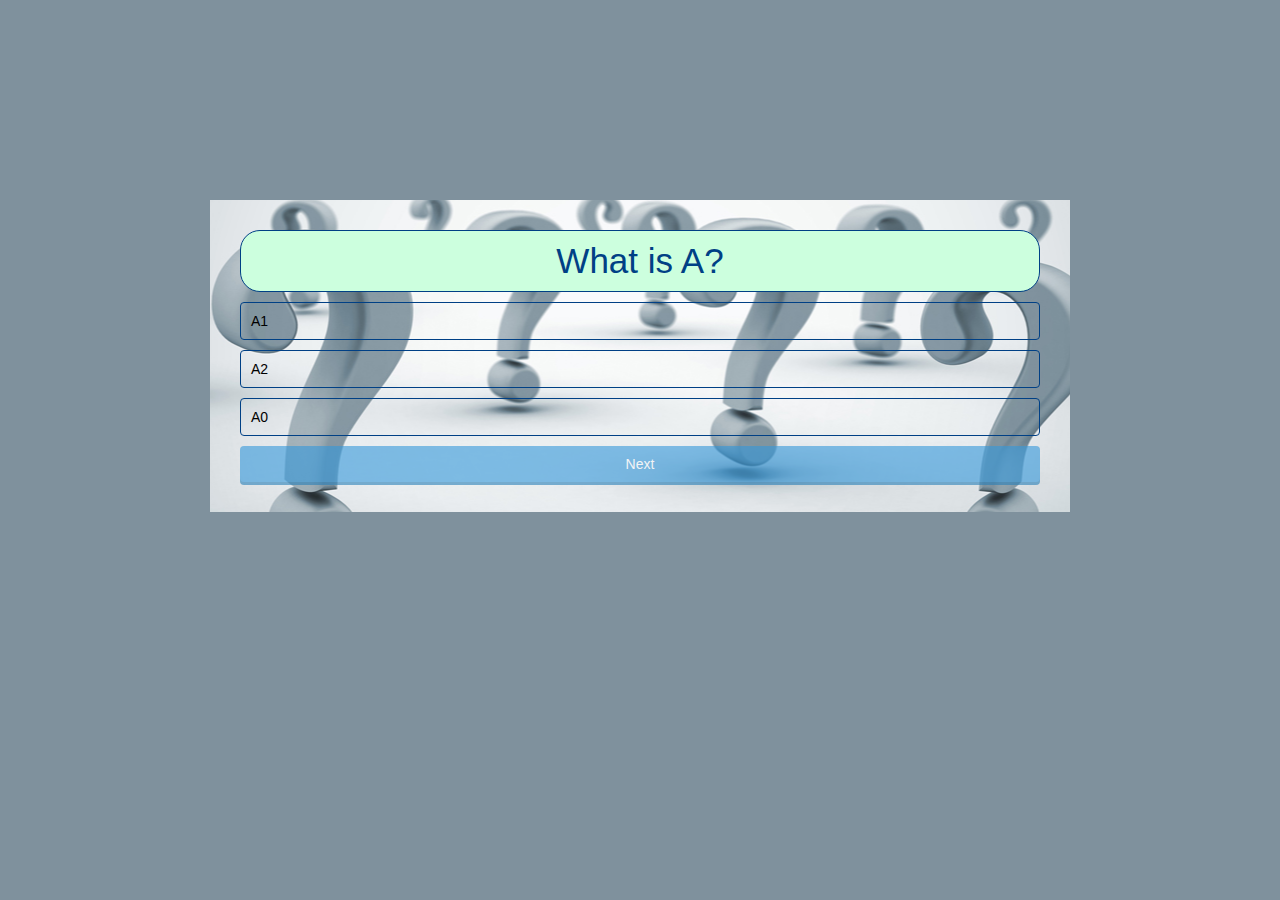
<file: index.html>
<!DOCTYPE html>
<html lang="ja">
<head>
  <meta charset="UTF-8">
  <title>92-Quiz</title>
  <link rel="stylesheet" href="css/style.css">
</head>
<body>
  <div class="main">
    <div id="question"></div>
    <ul id="answers">
      <li></li>
      <li></li>
      <li></li>
    </ul>
    <div id="btn" class="disabled">Next</div>
    <div id="result">
      <p>Yourスコア: 3/3</p>
      <a href="">Replay?</a>
    </div>
  </div>
  <script src="js/main.js"></script>
</body>
</html>
</file>
<file: css/style.css>
body {
    font-size: 14px;
    font-family: Verdana, sans-serif;
    background: #7f919d;
    padding-top:15%;
  }
  .main{
    max-width: 800px;
    margin:0 auto;
    background: url(../imgs/faq.jpg) no-repeat;
    padding:30px 30px;
    background-position: center;
  }
  .container {
    width: 400px;
    margin: 10px auto;
    position: relative;
  }
  
  #question {
    background: #ccffde;
    color: #004085;
    height: 40px;
    border-radius: 4px;
    padding: 10px;
    margin-bottom: 10px;
    font-size: 2.5em;
    text-align: center;
    border-radius: 20px;
    border: 1px solid #004085;
  }
  
  #answers {
    list-style: none;
    padding: 0;
    margin: 0;
  }
  
  #answers > li {
    border: 1px solid #004085;
    border-radius: 4px;
    padding: 10px;
    margin-bottom: 10px;
  }
  
  #answers > li:hover {
    cursor: pointer;
    background: #f8f8f8;
  }
  
  #btn, #result > a {
    cursor: pointer;
    background: #3498db;
    border-radius: 4px;
    padding: 10px;
    text-align: center;
    color: #fff;
    box-shadow: 0 3px 0 #2880b9;
  }
  
  #btn.disabled {
    opacity: 0.6;
  }
  
  #answers > li.correct {
    background: #d4edda;
    border-color: #c3e6cb;
    color: #155724;
    font-weight: bold;
  }
  
  #answers > li.wrong {
    background: #f8d8da;
    border-color: #f5c6cb;
    color: #721c24;
    font-weight: bold;
  }
  
  #result {
    position: absolute;
    /*top: 50px;*/
    top: -500px;
    left: 0;
    right: 0;
    margin: 0 auto;
    background: #fff;
    width: 300px;
    border-radius: 3px;
    padding: 30px;
    text-align: center;
    box-shadow: 0 0 2px rgba(0, 0, 0, 0.5);
    transition: 0.4s ease-out;
  }
  
  #result > p {
    font-size: 24px;
  }
  
  #result > a {
    display: block;
    text-decoration: none;
    color: #fff;
  }
  
  #result.show {
    top: 50px;
  }
</file>
